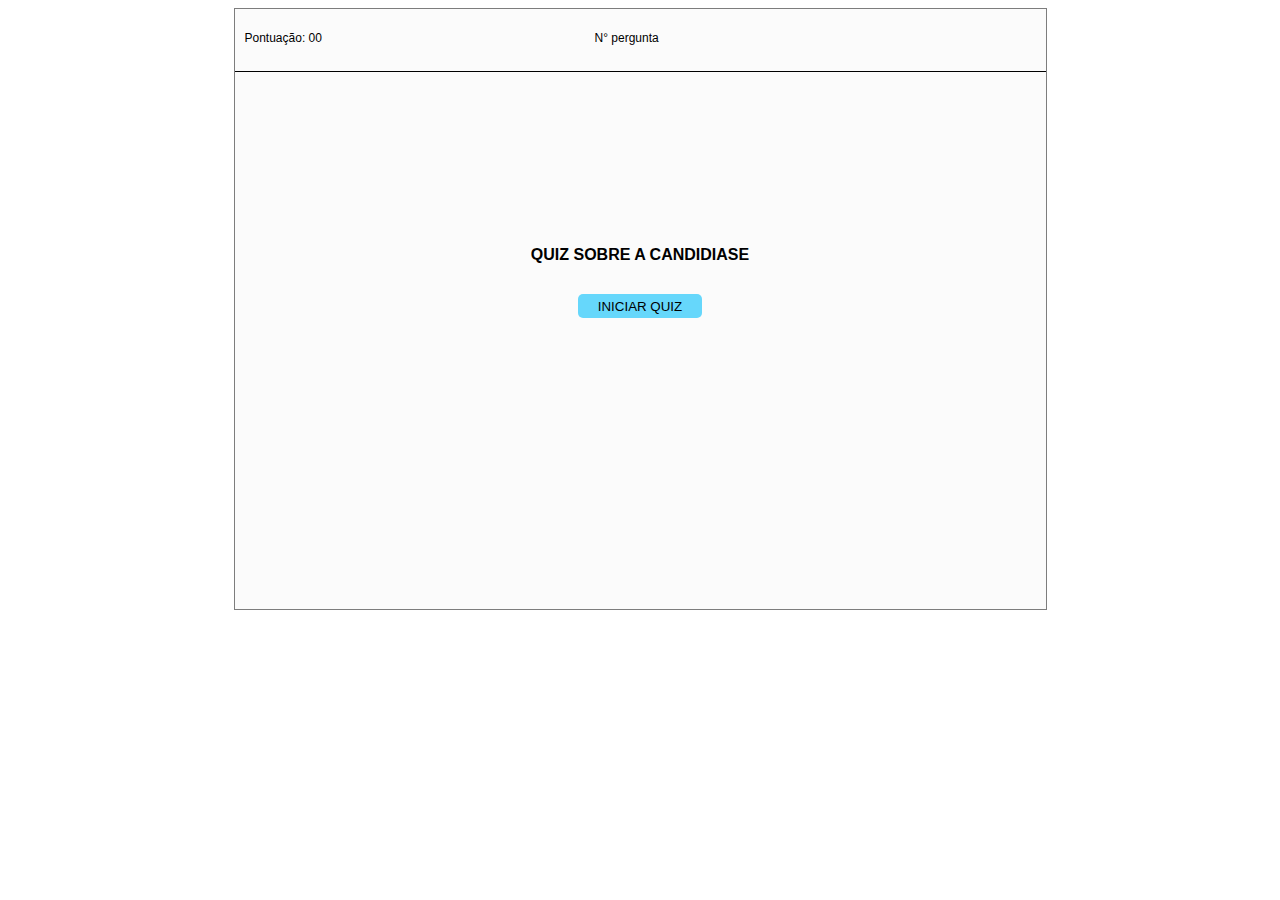
<file: index.html>
<!DOCTYPE html>
<html lang="en">
<head>
    <meta charset="UTF-8">
    <meta name="viewport" content="width=device-width, initial-scale=1.0">
    <title>Document</title>
    <style>
        body {
            display: flex;
            justify-content: center;
            align-items: center;
            box-sizing: border-box;
        }
        .caixa{
            width: 811px;
            height: 600px;
            border: 1px solid rgba(0, 0, 0, 0.50);
            background: #FBFBFB;
        }
        .top{
            height: 42px;
            padding: 10px;
            border-bottom: 1px solid black;
            display: flex;
            justify-content: space-between;
        }
        .top p{
            width: 91px;
            color: #000;
            font-family: Arial, Helvetica, sans-serif;
            font-size: 12px;
        }
        /* area das perguntas */
        .areaP{
            display: none;
            justify-content: center;
            align-items: center;
            flex-direction: column;
        }
        .caixa h1 {
            width: 409px;
            color: #000;
            font-family: Arial, Helvetica, sans-serif;
            font-size: 16px;
            margin-top: 60px;
            text-align: center;
        }
        .resp {
            width: 417px;
            border-radius: 5px;
            background: #66D7FB;
            padding: 5px;
            margin-top: 20px;
            border: none;
        }
        .btn{
            width: 124px;
            height: 24px;
            border-radius: 5px;
            background-color: #66D7FB;
            margin-top: 20px; 
        }
        /* INICIAR QUIZ */
        .iniciarQuiz{
            height: 60%;
            display: flex;
            justify-content: center;
            align-items: center;
            flex-direction: column;
        }
        #iniciar {
            display: block;
            width: 124px;
            height: 24px;
            border-radius: 5px;
            background-color: #66D7FB;
            margin-top: 20px;
            border: none;
        }
        /* respostas DIV */
        #respostas {
            display: flex;
            justify-content: center;
            flex-direction: column;
        }
    </style>
</head>
<body>
    <div class="caixa">
        <div class="top">
            <p id="pontos">Pontuação: 00</p>
            <p id="numeroPergunta">N° pergunta</p>
            <p id="tempoPergunta"></p>
        </div>

        <div class="iniciarQuiz" id="IniciaQuiz">
            <h1>QUIZ SOBRE A CANDIDIASE</h1>
            <button id="iniciar" onclick="quiz()">INICIAR QUIZ</button>
        </div>



        <div class="areaP" id="LocalPergunta">
            <h1 id="pergunta">PERGUNTA</h1>
            <div id="respostas">

            </div>

            <button id="btn" class="btn">Próximo</button>
        </div>
    </div>
    <script src="assets/script.js"></script>
</body>
</html>
</file>
